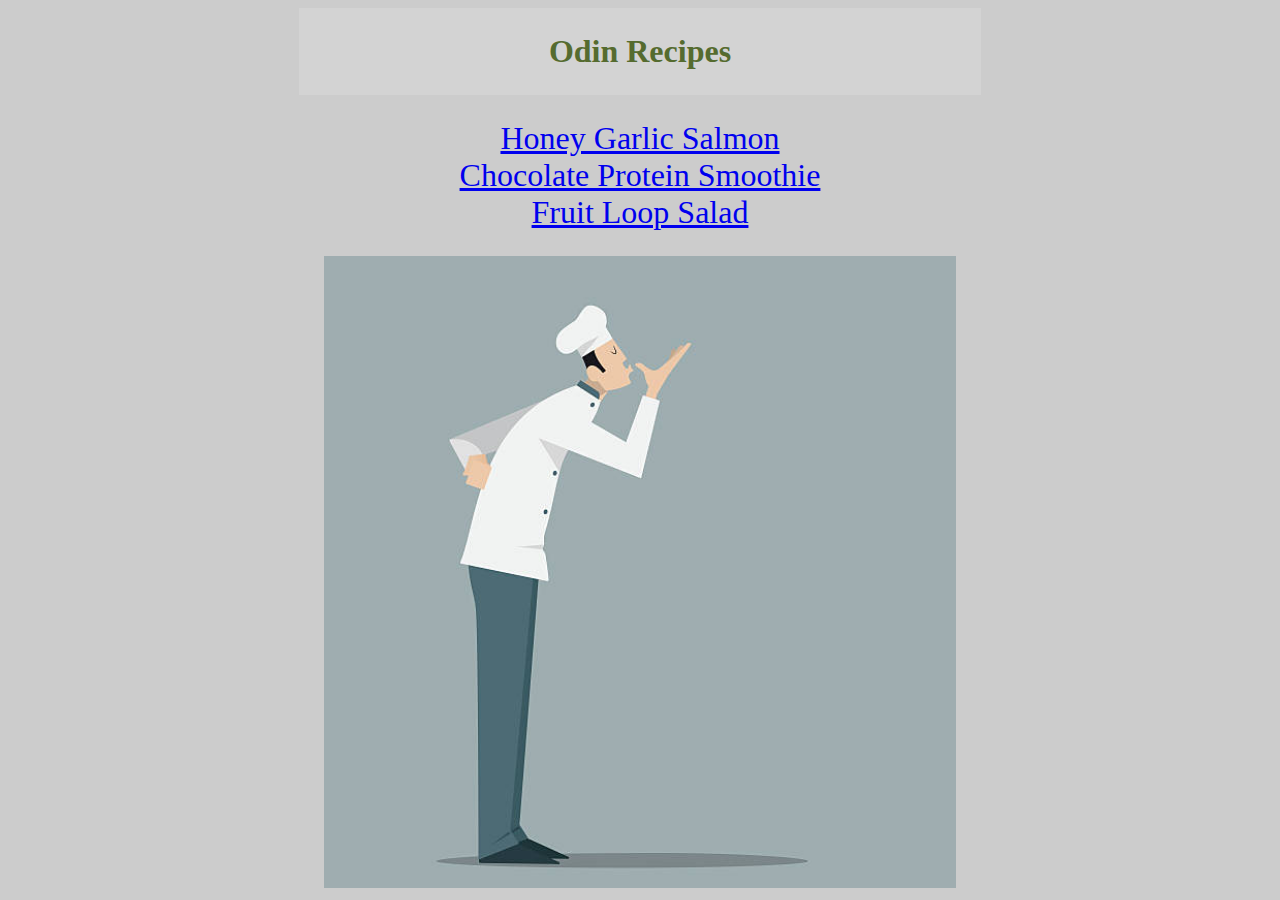
<file: index.html>
<!DOCTYPE html>
<html lang="en">
<head>
    <meta charset="UTF-8">
    <meta http-equiv="X-UA-Compatible" content="IE=edge">
    <meta name="viewport" content="width=device-width, initial-scale=1.0">
    <title>Zoney's Recipes</title>
    <link href="styles.css" rel="stylesheet">
</head>
<body>
    <h1>Odin Recipes</h1>
    <ul>
        <li><a href="./recipes/honeygarlicsalmon.html">Honey Garlic Salmon</a></li>
        <li><a href="./recipes/proteinsmoothie.html">Chocolate Protein Smoothie</a></li>
        <li><a href="./recipes/fruitloopsalad.html">Fruit Loop Salad</a></li>
    </ul>
    <img src="./images/chefskiss.jpg">
</body>
</html>
</file>
<file: styles.css>
h1,
ul {
    color: darkolivegreen;
}

h1 {
    margin: auto;
    width: 50%;
    padding: 25px;
    background-color: lightgrey;
    text-align: center;
  }

body {
    background-image: url("https://media.istockphoto.com/vectors/italian-chef-kiss-vector-id624545600?k=20&m=624545600&s=612x612&w=0&h=0k1VdMrhtbPyECu7WjCXxXRr3FQTs8joNruiH98kOC8=");
    background-color: #cccccc;
    background-blend-mode: overlay;
   }

ul {
    font-size: 32px;
    margin: auto;
    width: 50%;
    padding: 25px;
    list-style-type: none;
    text-align: center;
}

img {
    display: block;
    margin-left: auto;
    margin-right: auto;
    width: 50%;
}
</file>
